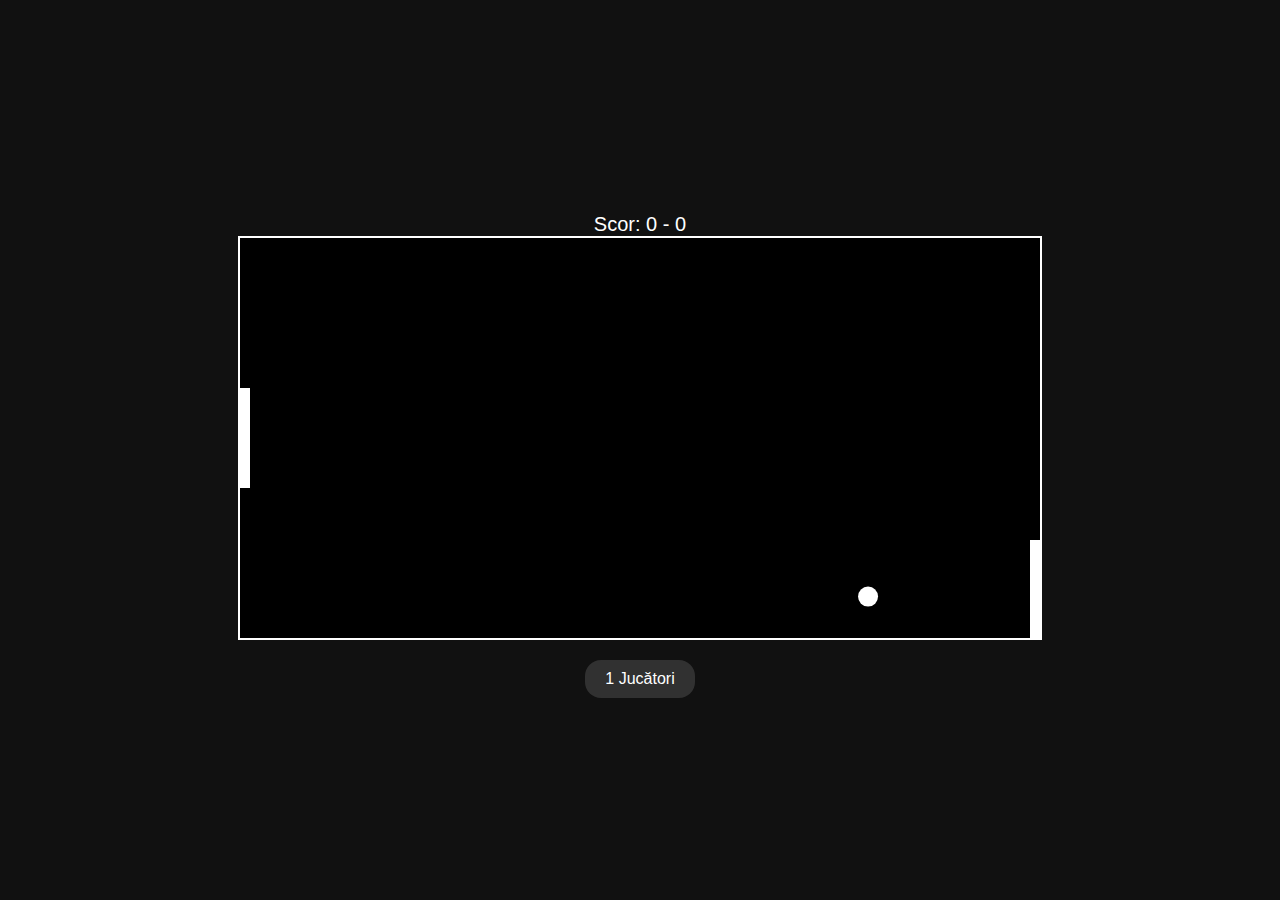
<file: Games/Pong/index.html>
<!DOCTYPE html>
<html lang="ro">
<head>
    <meta charset="UTF-8">
    <meta name="viewport" content="width=device-width, initial-scale=1.0">
    <title>Pong Game</title>
    <style>
        body {
            margin: 0;
            display: flex;
            flex-direction: column;
            justify-content: center;
            align-items: center;
            height: 100vh;
            background-color: #111;
        }

        canvas {
            border: 2px solid white;
        }

        #gameStatus {
            color: white;
            font-family: Arial, sans-serif;
            font-size: 20px;
            margin-top: 10px;
        }

        button {
            padding: 10px 20px;
            margin-top: 20px;
            background-color: #333;
            color: white;
            border: none;
            font-size: 16px;
            cursor: pointer;
        }

        button:hover {
            background-color: #555;
        }
        
    </style>
</head>
<body>
    <div id="gameStatus">Scor: 0 - 0</div>
    <canvas id="pong" width="800" height="400"></canvas>
    <button id="toggleMode" style="border: none; background-color: rgb(49, 49, 49); border-radius: 16px;">1 Jucători</button>
    <script src="pong.js"></script>
</body>
</html>
</file>
